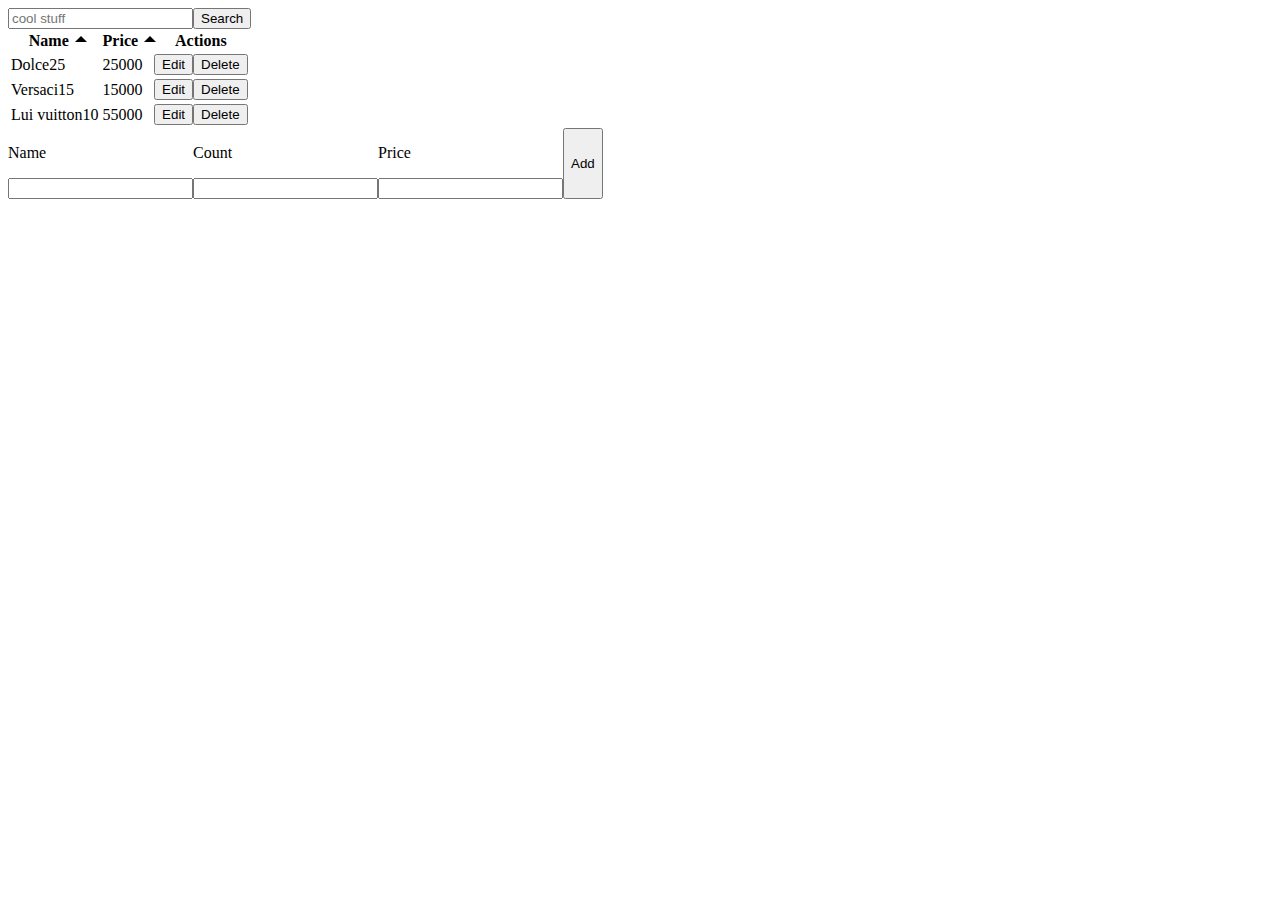
<file: OOPtask/index.html>
<!DOCTYPE html>
<html>
  <head>
    <link rel="stylesheet" href="./styles.css" />
    <script type="module" src="./controller/controller.js " defer></script>
    <meta charset="utf-8" />
    <title>MVC</title>
  </head>
  <body>
    <div id="root"></div>
  </body>
</html>
</file>
<file: OOPtask/styles.css>
.product-table__sortByCount-btn,
.product-table__sortByPrice-btn {
  background: white;
  border: none;
  position: relative;
}

.up::after {
  content: '';
  position: absolute;
  width: 0px;
  height: 0px;
  bottom: 5px;
  border-top: none;
  border-left: 6px solid transparent;
  border-right: 6px solid transparent;
  border-bottom: 6px solid black;
  cursor: pointer;
}

.down::after {
  content: '';
  position: absolute;
  width: 0px;
  height: 0px;
  bottom: 5px;
  border-top: none;
  border-left: 6px solid transparent;
  border-right: 6px solid transparent;
  border-top: 6px solid black;
  cursor: pointer;
}

.addUpdate-form {
  display: flex;
}
</file>
